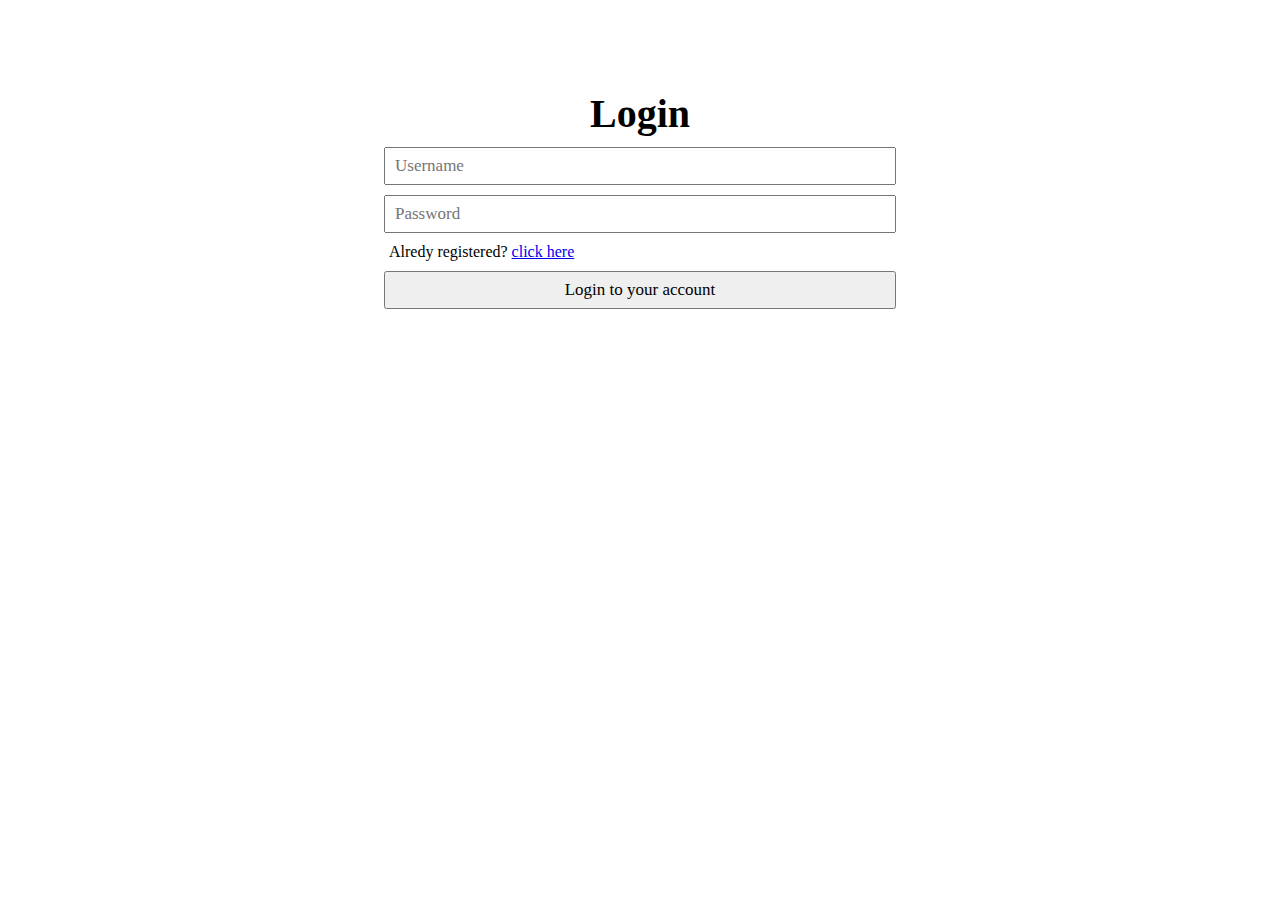
<file: index.html>
<!DOCTYPE html>
<html lang="en">
<head>
    <meta charset="UTF-8">
    <meta name="viewport" content="width=device-width, initial-scale=1.0">
    <title>Document</title>
    <link rel="stylesheet" href="style.css">
</head>
<body>
      <div class="container">
        <h2 id="h2">Login</h2>
        <input type="text" id="username" placeholder="Username">
        <input type="password" id="password" placeholder="Password">
        <p>Alredy registered? <span><a href="#">click here</a></span></p>
        <button id="login">Login to your account</button>
      </div>

      <script src="main.js"></script>
</body>
</html>
</file>
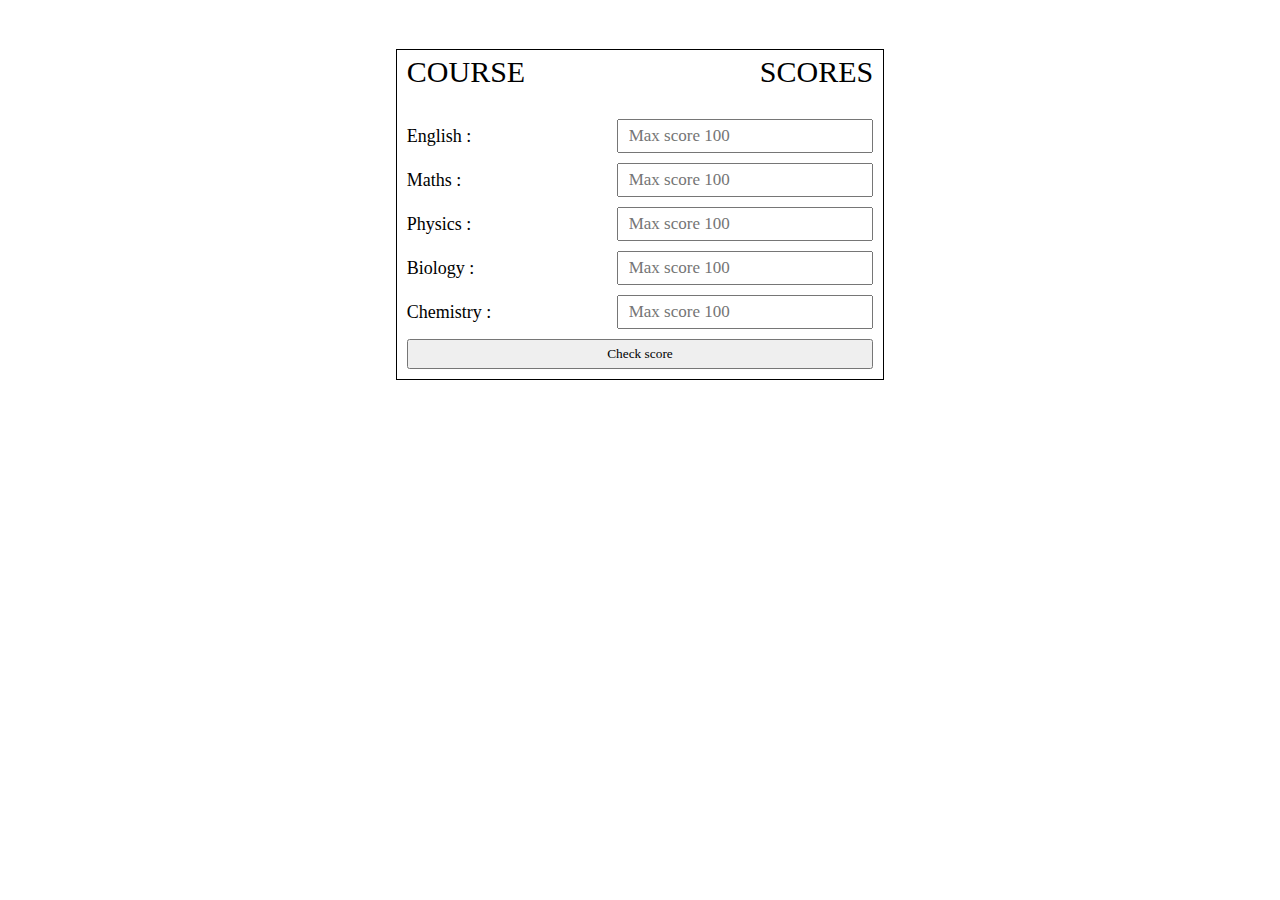
<file: Student-score/score.html>
<!DOCTYPE html>
<html lang="en">
<head>
    <meta charset="UTF-8">
    <meta name="viewport" content="width=device-width, initial-scale=1.0">
    <title>Document</title>
    <link rel="stylesheet" href="../style.css">
</head>
<body>
    <div class="score-cont">
        <div id="subject-head">
            <h3>COURSE</h3>
            <h3 id="scores">SCORES</h3>
        </div>
        <div class="div-1">
            <label for="subject">English :</label>
            <input type="number" class="input-number" id=""  placeholder="Max score 100">
        </div>
        <div class="div-1">
            <label for="subject">Maths :</label>
            <input type="number" class="input-number" id=""  placeholder="Max score 100">
        </div>
        <div class="div-1">
            <label for="subject">Physics :</label>
            <input type="number" class="input-number" id=""  placeholder="Max score 100">
        </div>
        <div class="div-1">
            <label for="subject">Biology :</label>
            <input type="number" class="input-number" id=""  placeholder="Max score 100">
        </div>
        <div class="div-1">
            <label for="subject">Chemistry :</label>
            <input type="number" class="input-number" id=""  placeholder="Max score 100">
        </div>
        <button id="check-score">Check score</button>
        <h4 id="h4"></h4>
    </div>

    <script src="score.js"></script>
</body>
</html>
</file>
<file: style.css>
* {
    padding: 0;
    margin: 0;
    box-sizing: border-box;
    font-family: cursive;
}

.container {
    display: flex;
    flex-direction: column;
    margin: 90px auto;
    width: 40%;
}

#password {
    padding: 7px 9px;
    outline: none;
    font-size: 17px;
    margin-top: 10px;
}

#username {
    padding: 7px 9px;
    outline: none;
    font-size: 17px;
}

p {
    margin-top: 10px;
    margin-bottom: 10px;
    margin-left: 5px;
}

#login {
    padding-top: 7px;
    padding-bottom: 7px;
    font-size: 17px;
}

#h2 {
    text-align: center;
    margin-bottom: 10px;
    font-size: 40px;
}

/* STUDENT SCORE CALCULATOR HERE */

.score-cont {
    margin: 50px auto;
    width: 38%;
    outline: 1px solid ;
    padding-left: 10px;
    padding-right: 10px;
    padding-top: 5px;
    padding-bottom: 5px;
}

#subject-head {
    display: flex;
    justify-content: space-between;
    margin-bottom: 30px;
} 

.div-1 {
    display: flex;
    justify-content: space-between;
    align-items: center;
    margin-bottom: 10px;
}

input[type=number] {
    width: 55%;
    padding-left: 10px;
    padding-top: 5px;
    padding-bottom: 5px;
    font-size: 17px;
    outline: none;
}

label {
    font-size: 18px;
}

h3 {
    font-size: 30px;
    font-weight: 400;
}

h4 {
    text-align: center;
    margin-top: 5px;
    font-weight: 200;
}
 
/* BUTTON STYLE */

#check-score {
    width: 100%;
    padding-top: 5px;
    padding-bottom: 5px;
}
</file>
